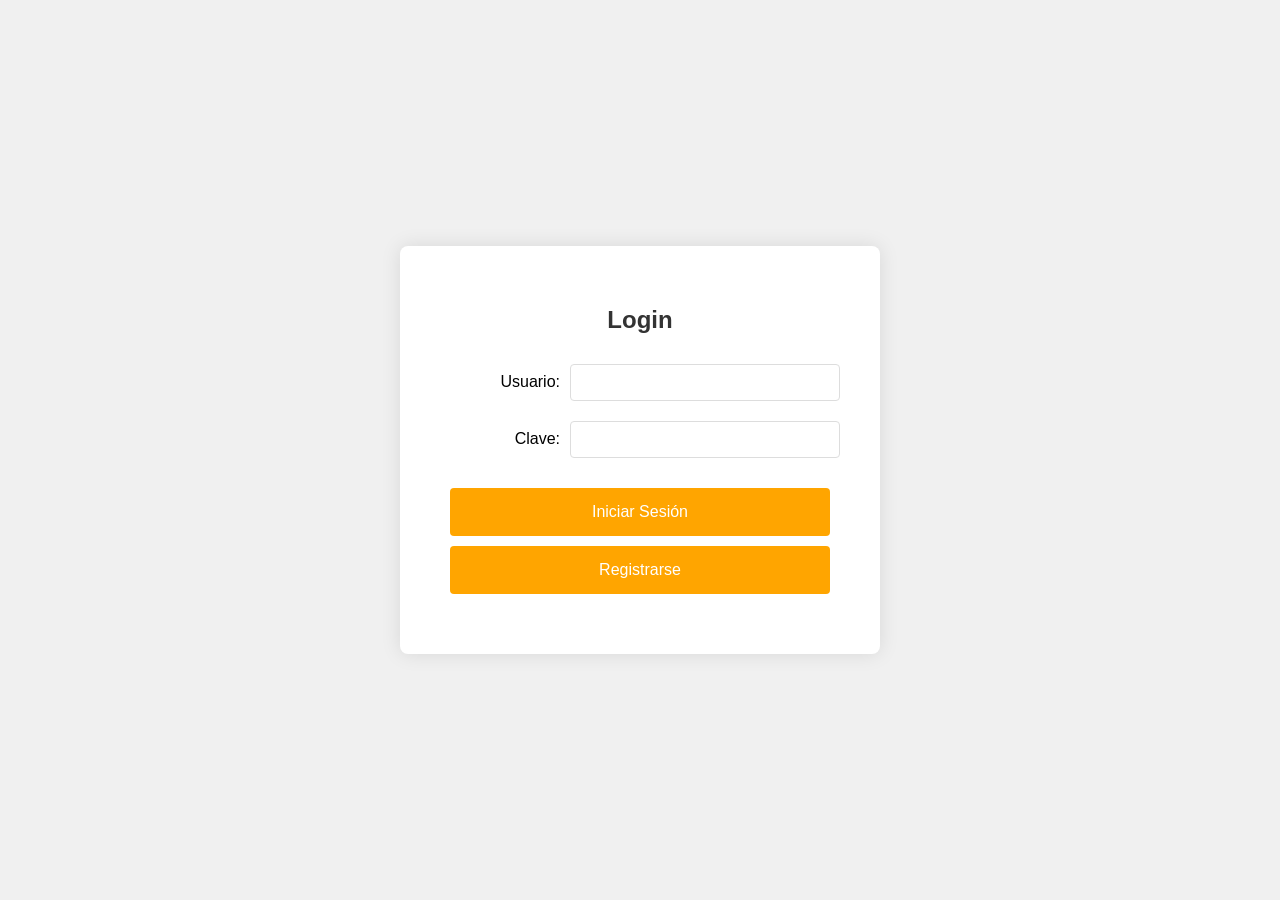
<file: index.html>
<!DOCTYPE html>
<html lang="es">
  <head>
    <meta charset="UTF-8" />
    <meta name="viewport" content="width=device-width, initial-scale=1.0" />
    <title>App Multi-Función</title>
    <link rel="stylesheet" href="styles.css" />
  </head>
  <body>
    <!-- Login -->
    <div id="login-section" class="login-container">
      <h2>Login</h2>
      <form
        id="loginForm"
        action="javascript:void(0);"
        onsubmit="loginUser(); return false;"
      >
        <div class="form-group">
          <label for="username">Usuario:</label>
          <input type="text" id="username" name="username" required />
        </div>
        <div class="form-group">
          <label for="password">Clave:</label>
          <input type="password" id="password" name="password" required />
        </div>
        <div id="errorContainer" class="error-message"></div>
        <!-- Contenedor para mensajes de error -->
        <button type="submit" class="btn login-btn">Iniciar Sesión</button>
        <button
          type="button"
          class="btn register-btn"
          onclick="showRegister();"
        >
          Registrarse
        </button>
      </form>
    </div>

    <!-- Registro -->
    <div id="register-section" class="register-container" style="display: none">
      <h2>Registro</h2>
      <form
        id="registerForm"
        action="javascript:void(0);"
        onsubmit="registerUser(); return false;"
      >
        <div class="form-group">
          <label for="name">Nombre:</label>
          <input type="text" id="name" name="name" required />
        </div>
        <div class="form-group">
          <label for="new-username">Usuario:</label>
          <input type="text" id="new-username" name="new-username" required />
        </div>
        <div class="form-group">
          <label for="new-password">Clave:</label>
          <input
            type="password"
            id="new-password"
            name="new-password"
            required
          />
        </div>
        <div class="form-group">
          <label for="confirm-password">Confirmar Clave:</label>
          <input
            type="password"
            id="confirm-password"
            name="confirm-password"
            required
          />
        </div>
        <div id="errorContainer" class="error-message"></div>
        <!-- Contenedor para mensajes de error -->
        <button type="submit" class="btn signup-btn">Registrarse</button>
        <button type="button" class="btn login-btn" onclick="showLogin();">
          Volver al Login
        </button>
      </form>
    </div>

    <!-- App de Tareas -->
    <div id="tasks-section" class="tasks-container" style="display: none">
      <header class="header">
        <div class="user-info">
          <span id="userNameDisplay">Nombre</span>
          <div class="task-info">
            <span id="completedTasks">Completadas: 0</span>
            <span id="pendingTasks">Pendientes: 0</span>
          </div>
        </div>
        <button class="logout-btn" onclick="logout();">Logout</button>
      </header>

      <main class="task-manager">
        <h1>Main app tareas</h1>
        <div class="task-actions">
          <input type="text" id="taskName" placeholder="Nombre de la tarea" />
          <button class="task-btn" onclick="addTask()">Crear Tarea</button>
          <label class="checkbox-container">
            Mostrar tareas completadas
            <input type="checkbox" id="show-completed" />
            <span class="checkmark"></span>
          </label>
        </div>

        <section class="task-list" id="taskList">
          <!-- Bloques de tarea se añadirán aquí -->
        </section>
      </main>
    </div>

    <script src="scripts.js"></script>
  </body>
</html>
</file>
<file: styles.css>
body {
    font-family: Arial, sans-serif;
    background-color: #f0f0f0;
    display: flex;
    justify-content: center;
    align-items: center;
    height: 100vh;
    margin: 0;
}

.login-container, .register-container {
    background-color: #fff;
    padding: 40px; /* Espacio interior aumentado */
    border-radius: 8px;
    box-shadow: 0 0 20px rgba(0, 0, 0, 0.1);
    text-align: center;
    width: 400px; /* Ancho del contenedor aumentado */
    margin: auto; /* Centrar el contenedor si es necesario */
}

h2 {
    color: #333;
    margin-bottom: 30px; /* Aumentar el espacio debajo del título */
}

.form-group {
    display: flex;
    align-items: center;
    margin-bottom: 20px; /* Aumentar el espacio entre campos de entrada */
}

.form-group label {
    flex: 0 0 120px; /* Ancho fijo para los labels aumentado */
    margin-right: 10px;
    text-align: right;
}

.form-group input {
    flex: 1; /* Los inputs ocupan el espacio restante */
    padding: 10px;
    border: 1px solid #ddd;
    border-radius: 4px;
}

.btn, button.btn {
    width: calc(100% - 20px); /* Ajustar ancho para incluir el padding */
    padding: 15px; /* Aumentar el padding para un botón más grande */
    border: none;
    border-radius: 4px;
    margin-top: 10px;
    cursor: pointer;
    font-size: 16px;
    background-color: #ffa500;
    color: white;
    text-align: center;
    transition: background-color 0.3s; /* Efecto suave al pasar el mouse */
}

.btn:hover, button.btn:hover {
    background-color: #e69500; /* Efecto hover para el botón */
}

.btn:focus, button.btn:focus {
    outline: none;
}

/* Añadir un poco de espacio en la parte inferior del contenedor */
.login-container:after, .register-container:after {
    content: '';
    display: block;
    height: 20px;
}

.tasks-container {
    background-color: #fff;
    padding: 20px; /* Ajustar el relleno interior según sea necesario */
    margin: 20px; /* Establecer márgenes en todos los lados */
    border-radius: 8px;
    box-shadow: 0 0 20px rgba(0, 0, 0, 0.1);
    width: calc(100% - 40px); /* Ancho menos los márgenes */
    max-width: 1200px; /* Opcional: un ancho máximo si lo prefieres */
    height: calc(100vh - 60px); /* Altura menos los márgenes */
    overflow: auto; /* Para manejar el desbordamiento de contenido */
}

/* Estilos para el header */
.tasks-container header {
    display: flex;
    justify-content: space-between; /* Alinea los elementos a los lados */
    align-items: center; /* Centra los elementos verticalmente */
    padding: 10px;
    border-bottom: 1px solid #ddd; /* Línea divisoria debajo del header */
}

/* Estilos para main */
.tasks-container main {
    padding: 10px;
    border-bottom: 1px solid #ddd; /* Línea divisoria debajo de main */
}

/* Estilos para section */
.tasks-container section {
    padding: 10px;
}

/* Estilos adicionales para los elementos dentro del header si es necesario */
.tasks-container header .user-info,
.tasks-container header .logout-btn {
    margin: 0 10px; /* Añade espaciado alrededor de los elementos */
}
/* Estilo para la lista de tareas */
.task-list {
    margin-top: 20px;
    display: flex;
    flex-direction: column;
    gap: 10px; /* Espacio entre tareas */
}

/* Estilo para cada tarea individual */
.task-item {
    background-color: #e9e9e9;
    padding: 10px;
    border-radius: 5px;
    box-shadow: 0 2px 4px rgba(0, 0, 0, 0.1);
    display: flex;
    justify-content: space-between;
    align-items: center;
}

/* Estilo para botones dentro de las tareas */
.task-item button {
    padding: 5px 10px;
    margin-left: 10px;
    border: none;
    border-radius: 4px;
    cursor: pointer;
    background-color: #4CAF50;
    color: white;
}

.task-item button:hover {
    background-color: #45a049;
}

/* Estilo para el área de entrada de nuevas tareas */
.task-actions {
    display: flex;
    gap: 10px;
    margin-bottom: 20px;
}

.task-actions input {
    flex-grow: 1;
    padding: 10px;
    border: 1px solid #ddd;
    border-radius: 4px;
}

.task-actions button {
    padding: 10px 15px;
    border: none;
    border-radius: 4px;
    background-color: #008CBA;
    color: white;
    cursor: pointer;
}

.task-actions button:hover {
    background-color: #007ba7;
}
</file>
<file: TODO_JavaScript_Sipadan/styles.css>
body {
    font-family: Arial, sans-serif;
    background-color: #f0f0f0;
    display: flex;
    justify-content: center;
    align-items: center;
    height: 100vh;
    margin: 0;
}

.login-container, .register-container {
    background-color: #fff;
    padding: 40px; /* Espacio interior aumentado */
    border-radius: 8px;
    box-shadow: 0 0 20px rgba(0, 0, 0, 0.1);
    text-align: center;
    width: 400px; /* Ancho del contenedor aumentado */
    margin: auto; /* Centrar el contenedor si es necesario */
}

h2 {
    color: #333;
    margin-bottom: 30px; /* Aumentar el espacio debajo del título */
}

.form-group {
    display: flex;
    align-items: center;
    margin-bottom: 20px; /* Aumentar el espacio entre campos de entrada */
}

.form-group label {
    flex: 0 0 120px; /* Ancho fijo para los labels aumentado */
    margin-right: 10px;
    text-align: right;
}

.form-group input {
    flex: 1; /* Los inputs ocupan el espacio restante */
    padding: 10px;
    border: 1px solid #ddd;
    border-radius: 4px;
}

.btn, button.btn {
    width: calc(100% - 20px); /* Ajustar ancho para incluir el padding */
    padding: 15px; /* Aumentar el padding para un botón más grande */
    border: none;
    border-radius: 4px;
    margin-top: 10px;
    cursor: pointer;
    font-size: 16px;
    background-color: #ffa500;
    color: white;
    text-align: center;
    transition: background-color 0.3s; /* Efecto suave al pasar el mouse */
}

.btn:hover, button.btn:hover {
    background-color: #e69500; /* Efecto hover para el botón */
}

.btn:focus, button.btn:focus {
    outline: none;
}

/* Añadir un poco de espacio en la parte inferior del contenedor */
.login-container:after, .register-container:after {
    content: '';
    display: block;
    height: 20px;
}

.tasks-container {
    background-color: #fff;
    padding: 20px; /* Ajustar el relleno interior según sea necesario */
    margin: 20px; /* Establecer márgenes en todos los lados */
    border-radius: 8px;
    box-shadow: 0 0 20px rgba(0, 0, 0, 0.1);
    width: calc(100% - 40px); /* Ancho menos los márgenes */
    max-width: 1200px; /* Opcional: un ancho máximo si lo prefieres */
    height: calc(100vh - 60px); /* Altura menos los márgenes */
    overflow: auto; /* Para manejar el desbordamiento de contenido */
}

/* Estilos para el header */
.tasks-container header {
    display: flex;
    justify-content: space-between; /* Alinea los elementos a los lados */
    align-items: center; /* Centra los elementos verticalmente */
    padding: 10px;
    border-bottom: 1px solid #ddd; /* Línea divisoria debajo del header */
}

/* Estilos para main */
.tasks-container main {
    padding: 10px;
    border-bottom: 1px solid #ddd; /* Línea divisoria debajo de main */
}

/* Estilos para section */
.tasks-container section {
    padding: 10px;
}

/* Estilos adicionales para los elementos dentro del header si es necesario */
.tasks-container header .user-info,
.tasks-container header .logout-btn {
    margin: 0 10px; /* Añade espaciado alrededor de los elementos */
}
/* Estilo para la lista de tareas */
.task-list {
    margin-top: 20px;
    display: flex;
    flex-direction: column;
    gap: 10px; /* Espacio entre tareas */
}

/* Estilo para cada tarea individual */
.task-item {
    background-color: #e9e9e9;
    padding: 10px;
    border-radius: 5px;
    box-shadow: 0 2px 4px rgba(0, 0, 0, 0.1);
    display: flex;
    justify-content: space-between;
    align-items: center;
}

/* Estilo para botones dentro de las tareas */
.task-item button {
    padding: 5px 10px;
    margin-left: 10px;
    border: none;
    border-radius: 4px;
    cursor: pointer;
    background-color: #4CAF50;
    color: white;
}

.task-item button:hover {
    background-color: #45a049;
}

/* Estilo para el área de entrada de nuevas tareas */
.task-actions {
    display: flex;
    gap: 10px;
    margin-bottom: 20px;
}

.task-actions input {
    flex-grow: 1;
    padding: 10px;
    border: 1px solid #ddd;
    border-radius: 4px;
}

.task-actions button {
    padding: 10px 15px;
    border: none;
    border-radius: 4px;
    background-color: #008CBA;
    color: white;
    cursor: pointer;
}

.task-actions button:hover {
    background-color: #007ba7;
}
</file>
